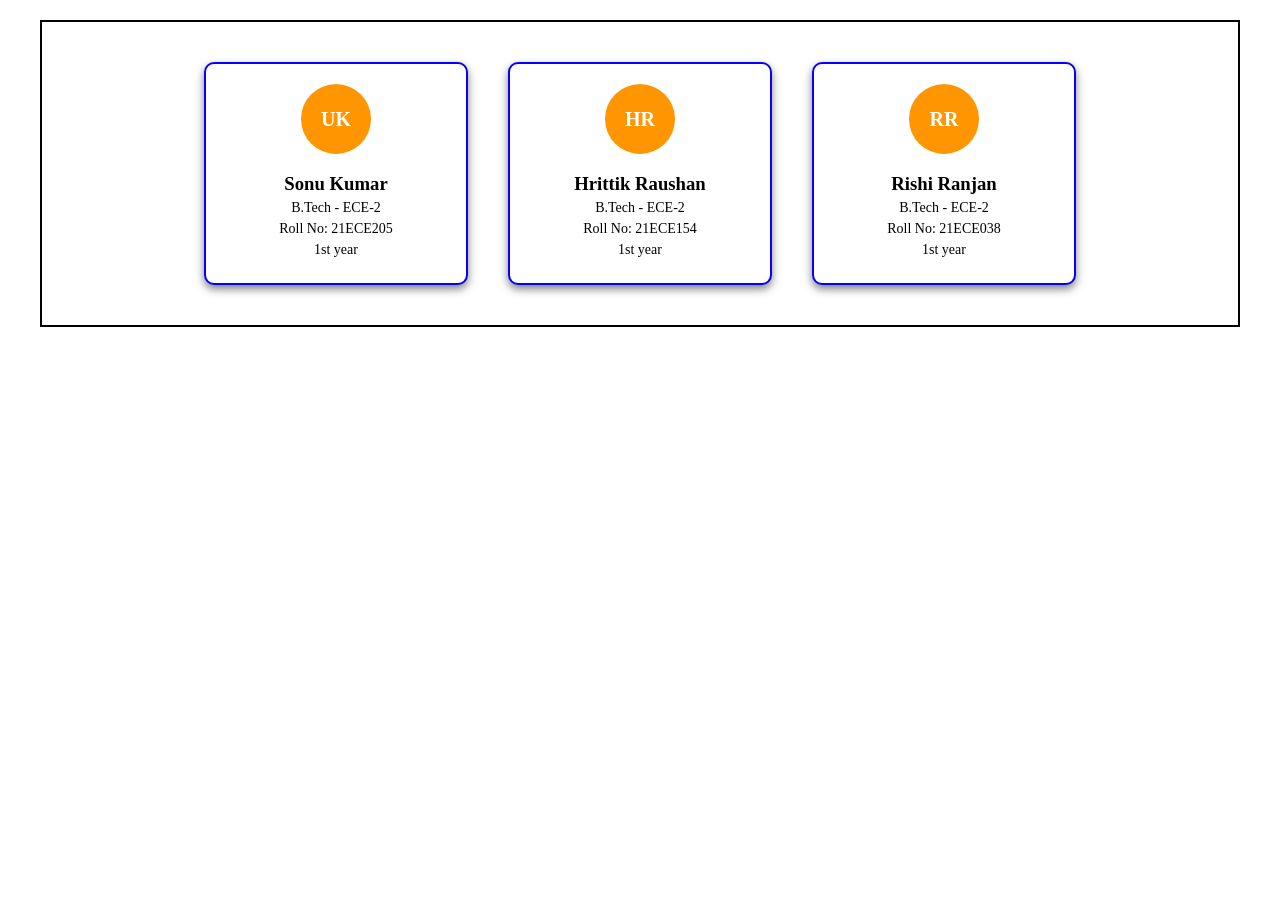
<file: index.html>
<!DOCTYPE html>
<html lang="en">
<head>
    <meta charset="UTF-8">
    <meta name="viewport" content="width=device-width, initial-scale=1.0">
    <title>Document</title>
    <link rel="stylesheet" href="./style1.css"
</head>
<body>
    <div class="container">
        <div class ="card">
            <div class="circle">UK</div>
<H3> Sonu Kumar</H3>
<P>B.Tech - ECE-2</P>
<p>Roll No: 21ECE205</p>
<p>1st year</p>
</div>



        <div class ="card">
            <div class="circle">HR</div>
<H3> Hrittik Raushan</H3>
<P>B.Tech - ECE-2</P>
<p>Roll No: 21ECE154</p>
<p>1st year</p>



</div>




  
        <div class ="card">
            <div class="circle">RR</div>
<H3> Rishi Ranjan</H3>
<P>B.Tech - ECE-2</P>
<p>Roll No: 21ECE038</p>
<p>1st year</p>
</div>




</body>
</html>
</file>
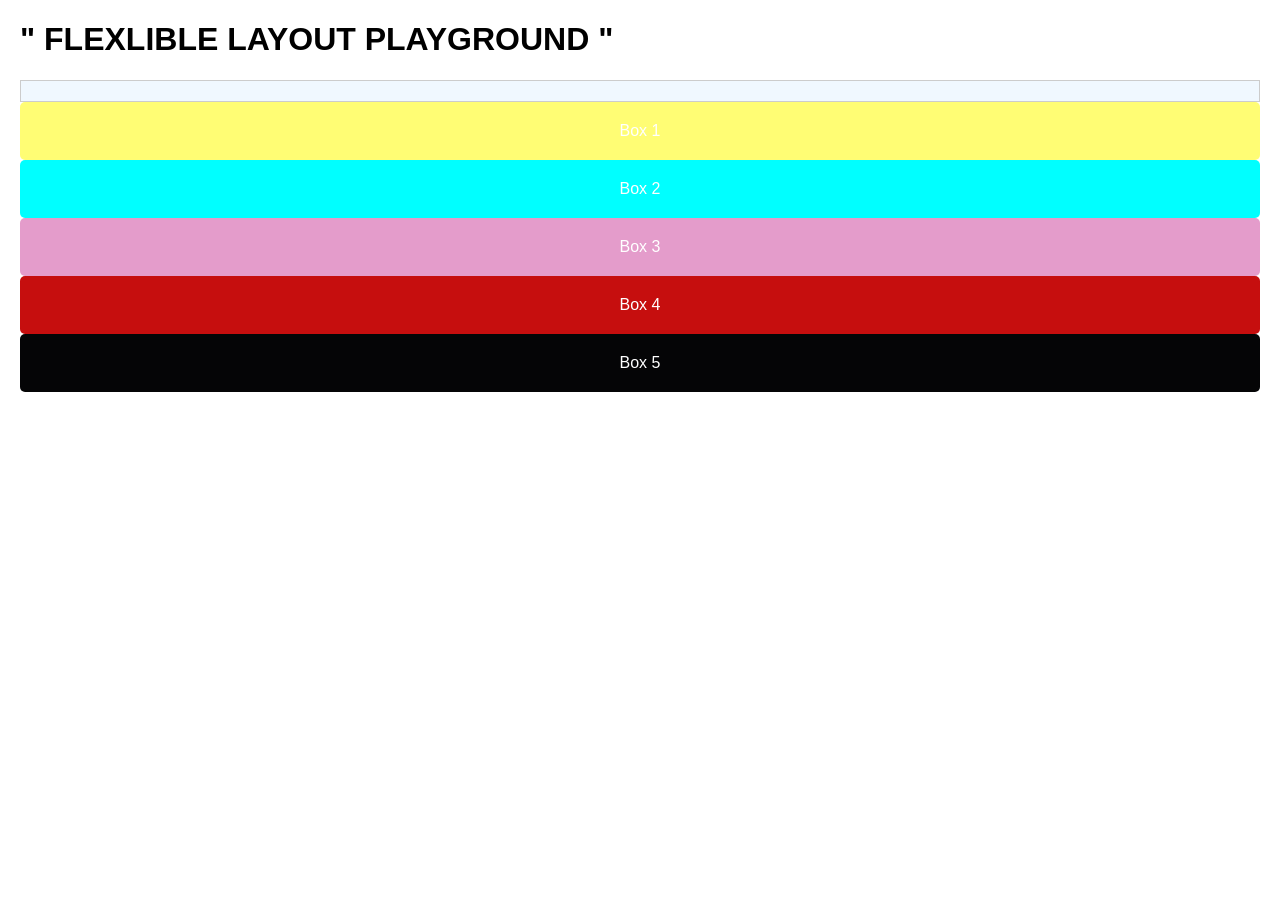
<file: Flexbox.html>
<!DOCTYPE html>
<html lang="en">
<head>
    <meta charset="UTF-8">
    <meta name="viewport" content="width=device-width, initial-scale=1.0">
    <title>Document</title>
    <link rel=>
</head>
<body>
    <H1>" FLEXLIBLE LAYOUT PLAYGROUND "</H1>
    <div class ="container"></div>
    <div class ="box box1">Box 1</div>
    <div class ="box box2">Box 2</div>
    <div class ="box box3">Box 3</div>
    <div class ="box box4">Box 4</div>
    <div class ="box box5">Box 5</div>
</div>

    
</body>
</html>


<style>
    body {
       font-family : Arial, sans-serif;
       margin: 20px;
       background-color: white;
    }
 
    .container {
        display : flex;
        flex-direction: row;
        background-color: aliceblue;
        padding: 10px;
        border: 1px solid #ccc;
    }

    .box {
        color: white;
        padding: 20px;
        text-align: center;
        border-radius:5px ;
    }

    .box1 { background-color: rgb(255, 253, 116) ;}
    .box2 { background-color: cyan ;}
    .box3 { background-color: #e49ccb  ;}
    .box4 { background-color: #c60e0e  ;}
    .box5 { background-color: rgb(5, 5, 6);}
    

</style>
</file>
<file: style1.css>
body {
  font-family: 'Georgia', serif;
  margin: 20px;
}



.container {
  border: 2px solid black;
  display: flex;
  justify-content: center;    
  align-items: center;         
  flex-direction: row;         
  gap: 40px;                   
  padding: 40px;
  margin: 20px;
}

.card {
  background-color: white;
  width: 220px;
  text-align: center;
  border-radius: 10px;
  padding: 20px;
  box-shadow: 0 4px 8px rgba(0, 0, 0, 0.5);
  border: 2px solid #0800ff;

}

.circle {
  background-color: #ff9500;
  color: white;
  font-weight: bold;
  font-size: 20px;
  border-radius: 50%;
  width: 70px;
  height: 70px;
  line-height: 70px;
  margin: 0 auto 15px;
}

h3 {
  margin-bottom: 5px;
}

p {
  margin: 5px 0;
  font-size: 14px;
}
</file>
